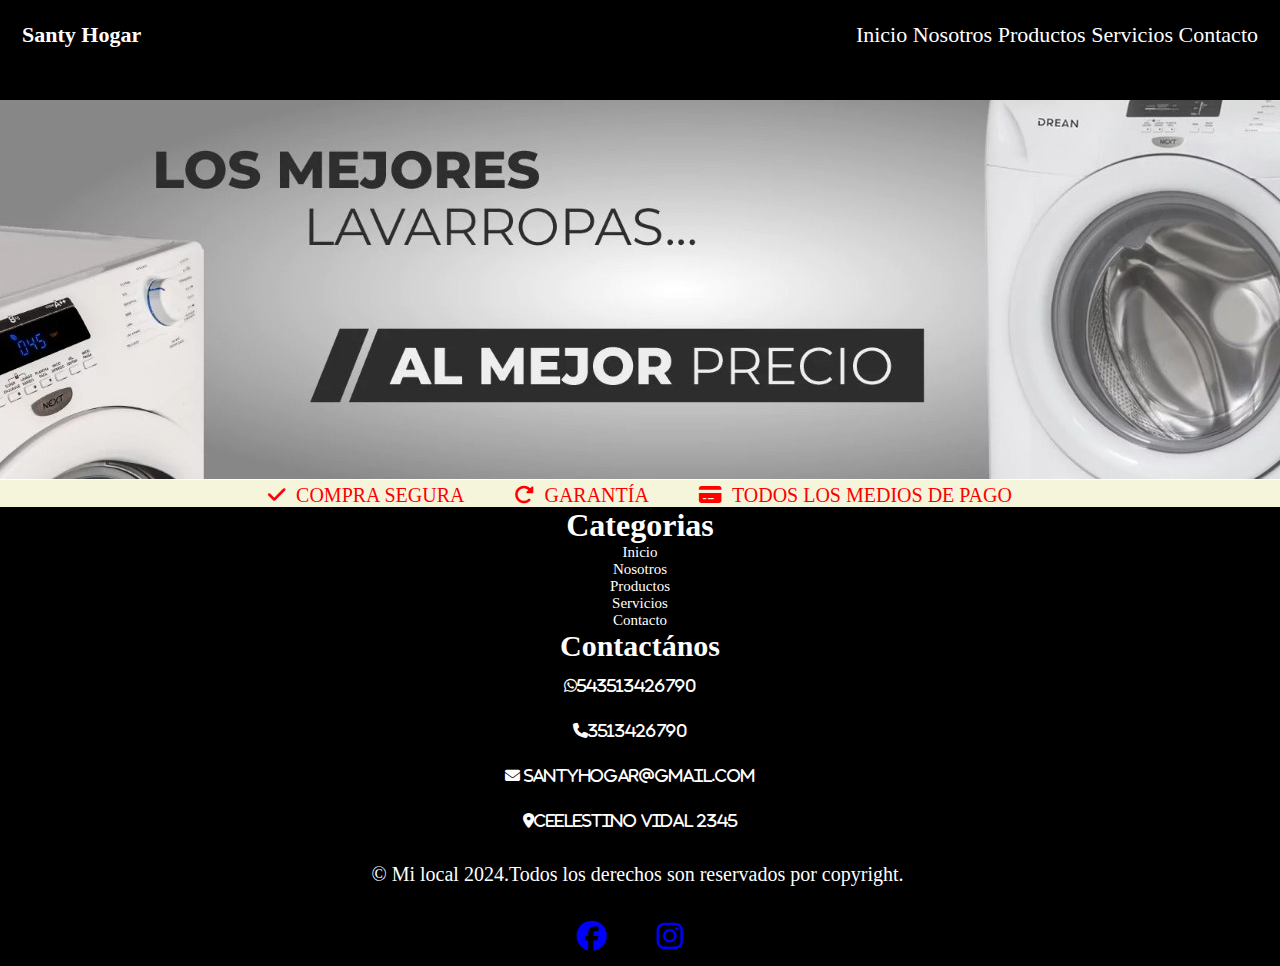
<file: index.html>
<!DOCTYPE html>
<html lang="es">
<head>
    <meta charset="UTF-8">
    <meta name="viewport" content="width=device-width, initial-scale=1.0">
    <link rel="shortcut icon" href="imagenes/santyhogar.jpg" type="image/x-icon">
    <link rel="stylesheet" href="https://cdnjs.cloudflare.com/ajax/libs/font-awesome/6.5.2/css/all.min.css">
    <link rel="stylesheet" href="styles.css">
    <title>Santy Hogar</title>
</head>
<body>
    <header>
        <div class="logo">Santy Hogar</div>
        <nav class="barra">
            <ol> 
              <li><a href="">Inicio</a></li>
              <li><a href="#">Nosotros</a></li>
              <li><a href="">Productos</a></li>
              <li><a href="">Servicios</a></li>
              <li><a href="">Contacto</a></li>
            </ol>
        </nav>
    </header>
    <main>
        <img src="imagenes/lavarropas.jpeg" alt="Los mejores lavarropas al mejor precio">
        <div class="container">
            <a href="">
                <i class="fa-solid fa-check"></i>
            </a>
            <div class="texto1">Compra segura </div>
                <a href="">
                    <i class="fa-solid fa-rotate-right"></i>
                </a>
            <div class="texto2">Garantía</div>
            <a href="">
                <i class="fa-solid fa-credit-card"></i>
            </a>
            
            <div class="texto3">Todos los medios de pago</div>
    </main>
    <footer>
        <h1>Categorias</h1>
          <ol>
            <li>Inicio</li>
            <li>Nosotros</li>
            <li>Productos</li> 
            <li>Servicios</li>
            <li>Contacto</li>
          </ol>
          <h2>Contactános</h2>
          <div class="contactános">
            <ol>
                <li>
                    <i class="fa-brands fa-whatsapp">543513426790</i>
                </li>
                <li>
                    <i class="fa-solid fa-phone">3513426790</i>
                </li>
                <li>
                    <i class="fa-solid fa-envelope"> santyhogar@gmail.com</i>
                </li>
                <li>
                    <i class="fa-solid fa-location-dot">Ceelestino Vidal 2345</i>
                </li>
            </ol>
          </div>  
          
        <p>© Mi local 2024.Todos los derechos son reservados por copyright.</p>
        <div class="redes">
            <a href="">
                <i class="fa-brands fa-facebook"></i>
            </a>
            <a href="">
                <i class="fa-brands fa-instagram"></i>
            </a>
        </div>
        
    </footer>
    
</body>
</html>
</file>
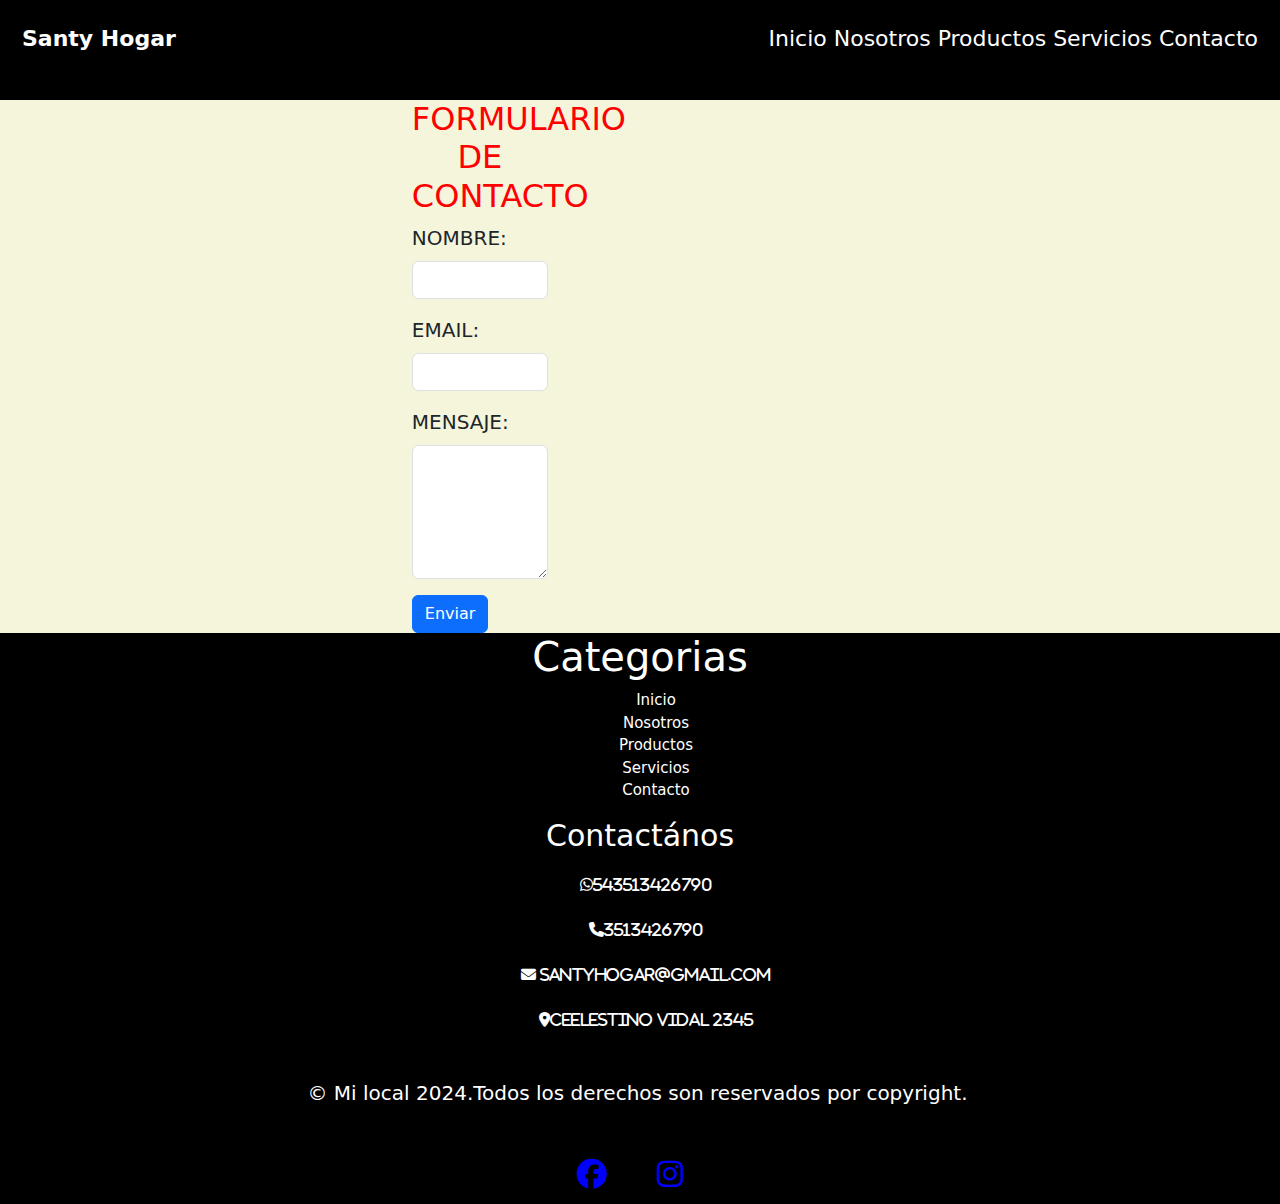
<file: contacto.html>
<!DOCTYPE html>
<html lang="en">
<head>
    <meta charset="UTF-8">
    <meta name="viewport" content="width=device-width, initial-scale=1.0">
    <link rel="shortcut icon" href="imagenes/santyhogar.jpg" type="image/x-icon">
    <link rel="stylesheet" href="https://cdnjs.cloudflare.com/ajax/libs/font-awesome/6.5.2/css/all.min.css">
    <link href="https://cdn.jsdelivr.net/npm/bootstrap@5.3.3/dist/css/bootstrap.min.css" rel="stylesheet" integrity="sha384-QWTKZyjpPEjISv5WaRU9OFeRpok6YctnYmDr5pNlyT2bRjXh0JMhjY6hW+ALEwIH" crossorigin="anonymous">
    <link rel="stylesheet" href="styles.css">
    <title>Santy Hogar</title>
    <link href="https://cdn.jsdelivr.net/npm/bootstrap@5.3.0-alpha1/dist/css/bootstrap.min.css" rel="stylesheet">
</head>
<body>
    <header class="header">
        <div class="logo">Santy Hogar</div>
        <nav class="barra">
            <ol> 
              <li><a href="">Inicio</a></li>
              <li><a href="">Nosotros</a></li>
              <li><a href="">Productos</a></li>
              <li><a href="">Servicios</a></li>
              <li><a href="">Contacto</a></li>
            </ol>
        </nav>
    </header>

    
    <main>
        <section class="contact-section">
            <div class="container">
              <div class="row">
                <div class="col-xs-6 col-xl-4">
                  <h2>Formulario de Contacto</h2>
                  <form action="#" method="POST">
                    <div class="mb-3">
                      <label for="nombre" class="form-label">Nombre:</label>
                      <input type="text" class="form-control" id="nombre" name="nombre" required>
                    </div>
                    <div class="mb-3">
                      <label for="email" class="form-label">Email:</label>
                      <input type="email" class="form-control" id="email" name="email" required>
                    </div>
                    <div class="mb-3">
                      <label for="mensaje" class="form-label">Mensaje:</label>
                      <textarea class="form-control" id="mensaje" name="mensaje" rows="5" required></textarea>
                    </div>
                    <button type="submit" class="btn btn-primary">Enviar</button>
                  </form>
                </div>
                
                </div>
              </div>
            </div>
          </section>
    </main>
  <footer class="footer">
    <h1>Categorias</h1>
          <ol>
            <li>Inicio</li>
            <li>Nosotros</li>
            <li>Productos</li> 
            <li>Servicios</li>
            <li>Contacto</li>
          </ol>
          <h2>Contactános</h2>
          <div class="contactános">
            <ol>
                <li>
                    <i class="fa-brands fa-whatsapp">543513426790</i>
                </li>
                <li>
                    <i class="fa-solid fa-phone">3513426790</i>
                </li>
                <li>
                    <i class="fa-solid fa-envelope"> santyhogar@gmail.com</i>
                </li>
                <li>
                    <i class="fa-solid fa-location-dot">Ceelestino Vidal 2345</i>
                </li>
            </ol>
          </div>  
          
        <p>© Mi local 2024.Todos los derechos son reservados por copyright.</p>
        <div class="redes">
            <a href="">
                <i class="fa-brands fa-facebook"></i>
            </a>
            <a href="">
                <i class="fa-brands fa-instagram"></i>
            </a>
        </div>
  </footer>
    <script src="https://cdn.jsdelivr.net/npm/@popperjs/core@2.11.8/dist/umd/popper.min.js" integrity="sha384-I7E8VVD/ismYTF4hNIPjVp/Zjvgyol6VFvRkX/vR+Vc4jQkC+hVqc2pM8ODewa9r" crossorigin="anonymous"></script>
    <script src="https://cdn.jsdelivr.net/npm/bootstrap@5.3.3/dist/js/bootstrap.min.js" integrity="sha384-0pUGZvbkm6XF6gxjEnlmuGrJXVbNuzT9qBBavbLwCsOGabYfZo0T0to5eqruptLy" crossorigin="anonymous"></script>


    
</body>
</html>
</file>
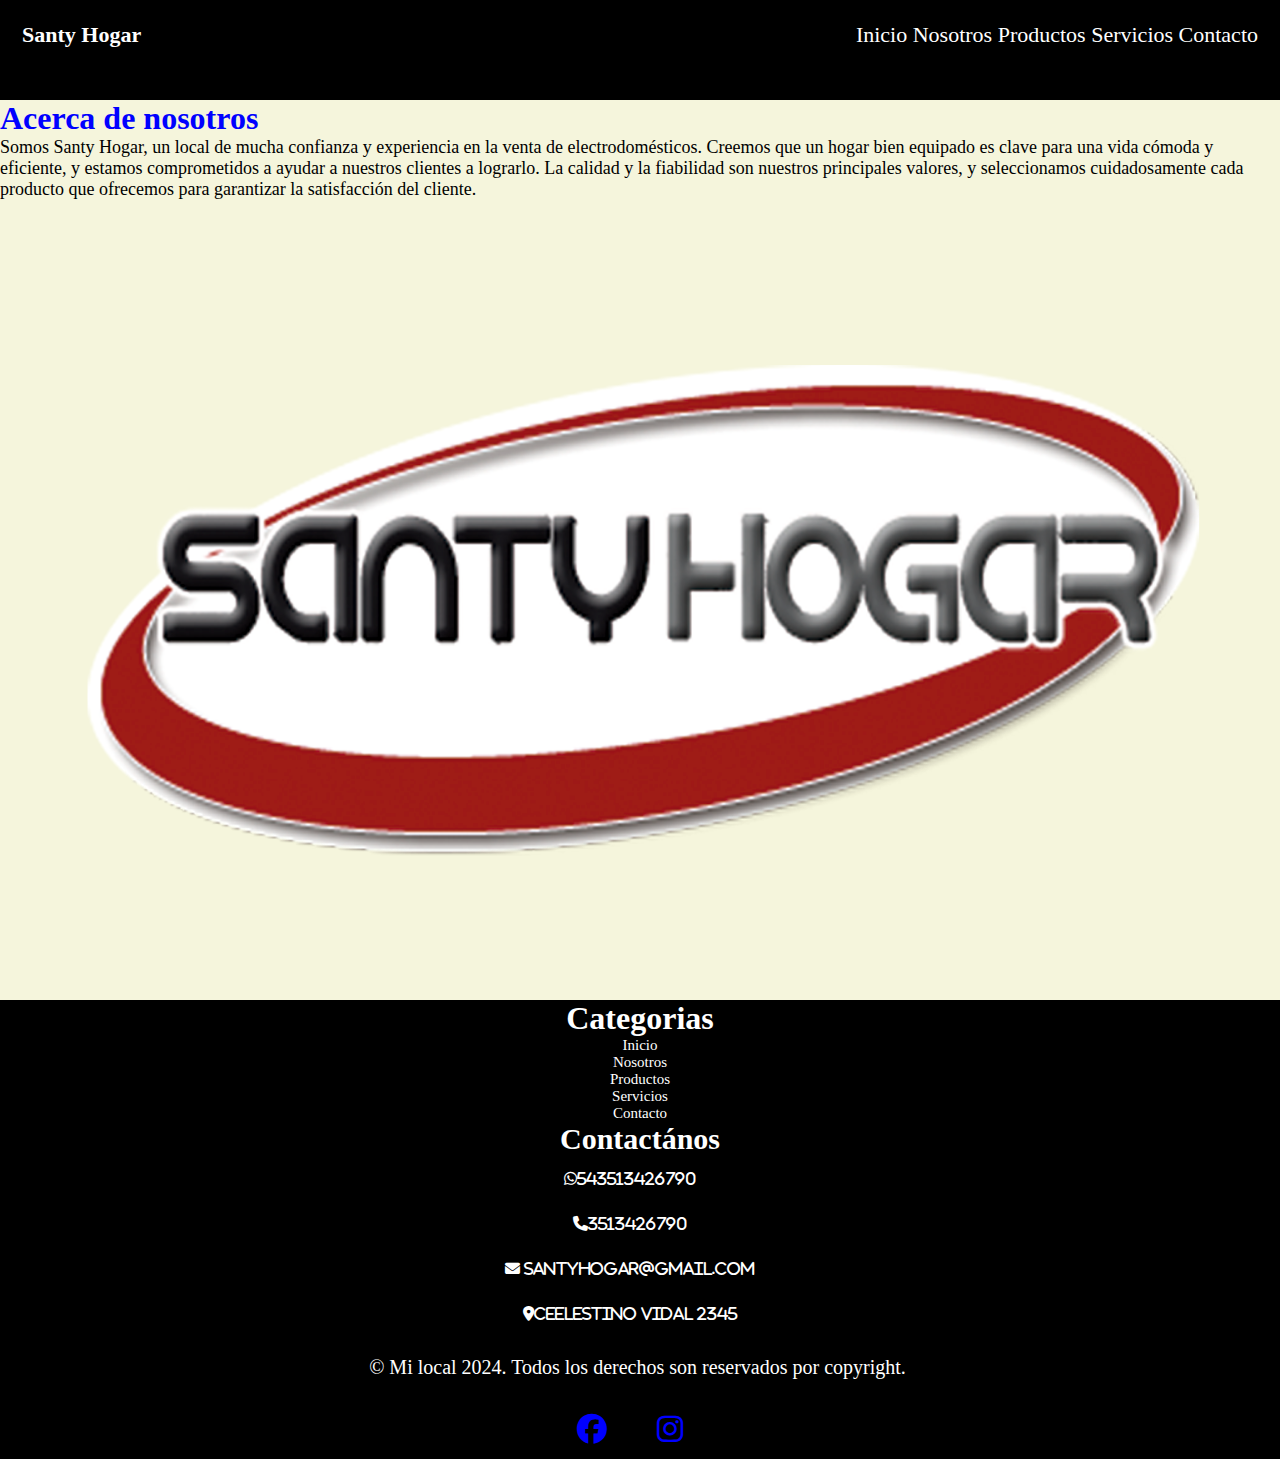
<file: nosotros.html>
<!DOCTYPE html>
<html lang="en">
<head>
    <meta charset="UTF-8">
    <meta name="viewport" content="width=device-width, initial-scale=1.0">
     <link rel="shortcut icon" href="imagenes/santyhogar.jpg" type="image/x-icon">
    <link rel="stylesheet" href="https://cdnjs.cloudflare.com/ajax/libs/font-awesome/6.5.2/css/all.min.css">
    <link rel="stylesheet" href="styles.css">
    <title>Santy Hogar</title>
</head>
<body>
    <header>
        <div class="logo">Santy Hogar</div>
        <nav class="barra">
            <ol> 
              <li><a href="">Inicio</a></li>
              <li><a href="">Nosotros</a></li>
              <li><a href="">Productos</a></li>
              <li><a href="">Servicios</a></li>
              <li><a href="">Contacto</a></li>
            </ol>
        </nav>
    </header>
    <main>
        <div class="call">
           
            <h1>Acerca de nosotros</h1>
             <p>Somos Santy Hogar, un local de mucha confianza y experiencia en la venta de electrodomésticos. Creemos que un hogar bien equipado es clave para una vida cómoda y eficiente, y estamos comprometidos a ayudar a nuestros clientes a lograrlo. La calidad y la fiabilidad son nuestros principales valores, y seleccionamos cuidadosamente cada producto que ofrecemos para garantizar la satisfacción del cliente.
             </p>
             
             
             <img src="imagenes/santyhogar.jpg" alt="santyhogar">
             
        
        
        </div>
      

        
    </main>






    
    <footer>
        <h1>Categorias</h1>
          <ol>
            <li>Inicio</li>
            <li>Nosotros</li>
            <li>Productos</li> 
            <li>Servicios</li>
            <li>Contacto</li>
          </ol>
          <h2>Contactános</h2>
          <div class="contactános">
            <ol>
                <li>
                    <i class="fa-brands fa-whatsapp">543513426790</i>
                </li>
                <li>
                    <i class="fa-solid fa-phone">3513426790</i>
                </li>
                <li>
                    <i class="fa-solid fa-envelope"> santyhogar@gmail.com</i>
                </li>
                <li>
                    <i class="fa-solid fa-location-dot">Ceelestino Vidal 2345</i>
                </li>
            </ol>
          </div>  
          
        <p>© Mi local 2024. Todos los derechos son reservados por copyright.</p>
        <div class="redes"> 
            <a href="">
                <i class="fa-brands fa-facebook"></i>
            </a>
            <a href="">
                <i class="fa-brands fa-instagram"></i>
            </a>
        </div>
        
    </footer>










    
</body>
</html>
</file>
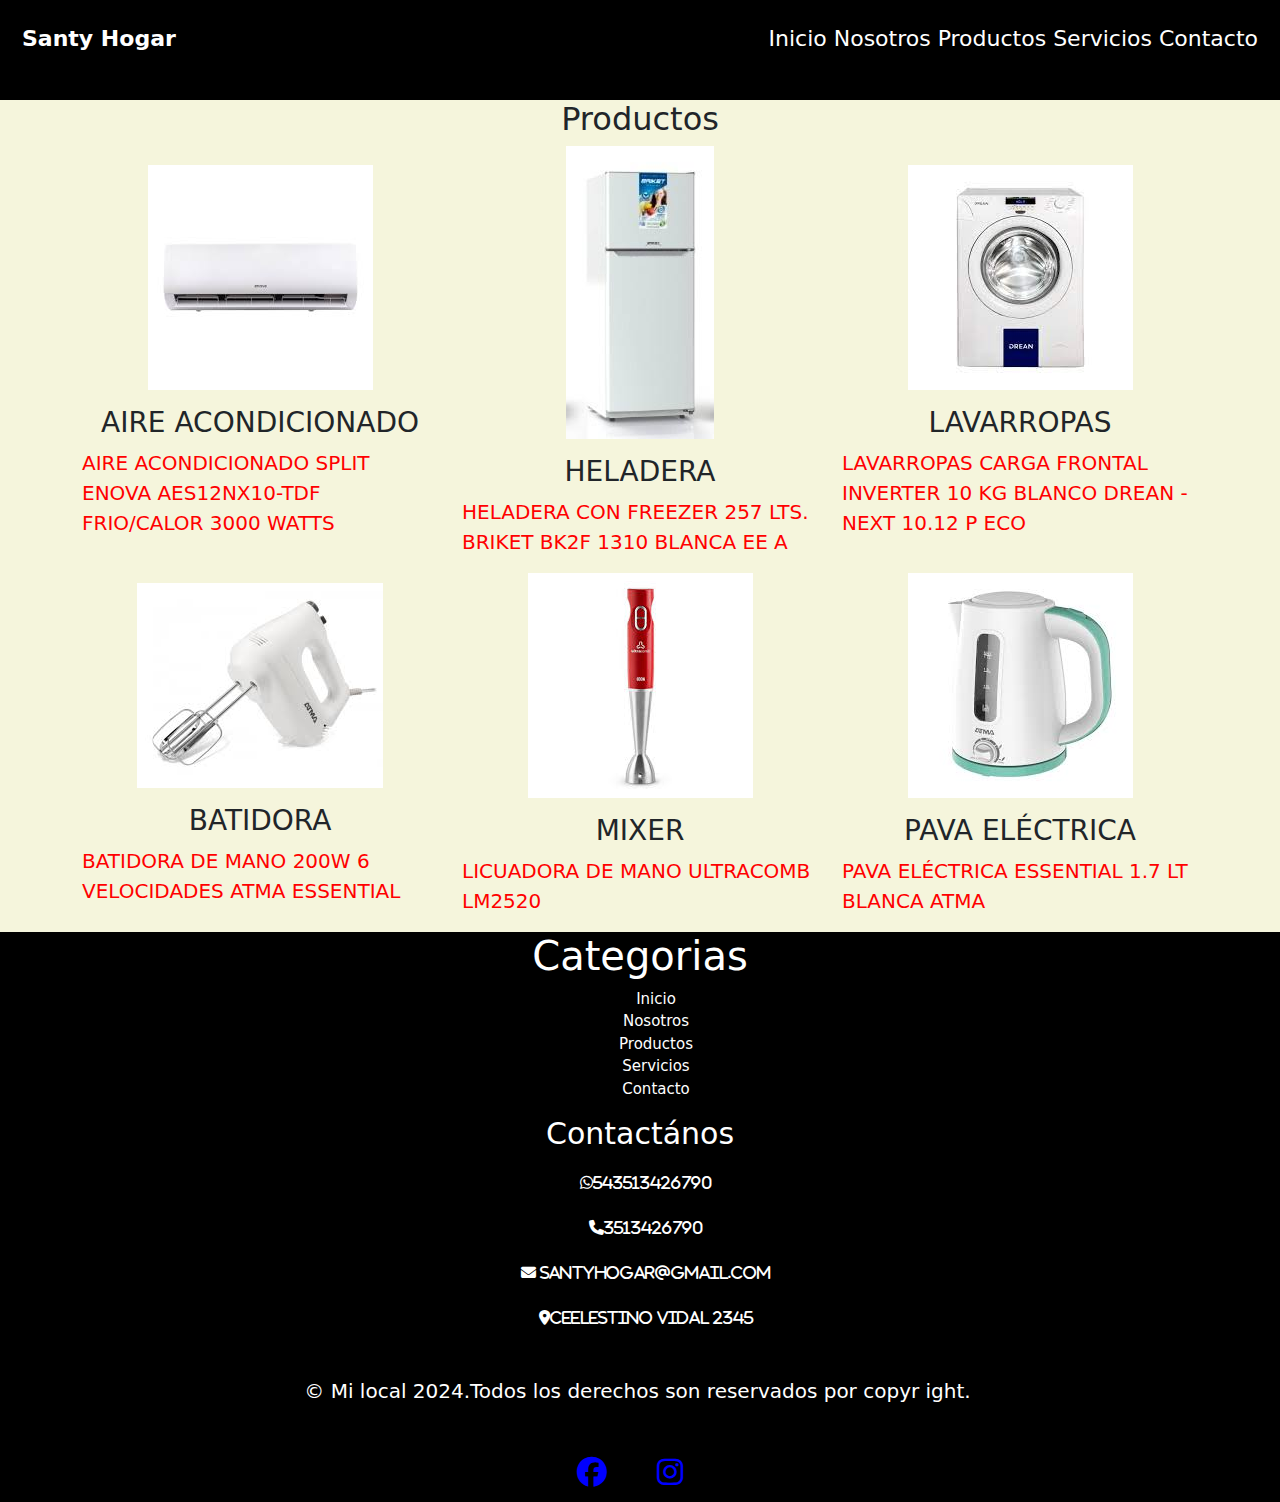
<file: productos.html>
<!DOCTYPE html>
<html lang="en">
<head>
    <meta charset="UTF-8">
    <meta name="viewport" content="width=device-width, initial-scale=1.0">
    <link rel="shortcut icon" href="imagenes/santyhogar.jpg" type="image/x-icon">
    <link rel="stylesheet" href="https://cdnjs.cloudflare.com/ajax/libs/font-awesome/6.5.2/css/all.min.css">
    <link href="https://cdn.jsdelivr.net/npm/bootstrap@5.3.3/dist/css/bootstrap.min.css" rel="stylesheet" integrity="sha384-QWTKZyjpPEjISv5WaRU9OFeRpok6YctnYmDr5pNlyT2bRjXh0JMhjY6hW+ALEwIH" crossorigin="anonymous">
    <link rel="stylesheet" href="styles.css">
    <title>Santy Hogar</title>
</head>
<body>
   <header class="header">
    <div class="logo">Santy Hogar</div>
        <nav class="barra">
            <ol> 
              <li><a href="">Inicio</a></li>
              <li><a href="">Nosotros</a></li>
              <li><a href="">Productos</a></li>
              <li><a href="">Servicios</a></li>
              <li><a href="">Contacto</a></li>
            </ol>
        </nav>
   </header>
    <main>
        <h2>Productos</h2>
        <div class="container">
            <div class="row">
              <div class="col-xs-6 col-xl-4 d-flex flex-column justify-content-center align-items-center">
                <img src="imagenes/aire acondicionado.jpg" alt="Imagen 1" class="img-fluid">
                <h3 class="mt-3">Aire Acondicionado</h3>
                <p>Aire Acondicionado Split Enova Aes12Nx10-Tdf Frio/Calor 3000 Watts</p>
              </div>
              <div class="col-xs-6 col-xl-4 d-flex flex-column justify-content-center align-items-center">
                <img src="imagenes/heladera.jpg" alt="Imagen 2" class="img-fluid">
                <h3 class="mt-3">Heladera</h3>
                <p>Heladera con freezer 257 lts. BRIKET BK2F 1310 Blanca EE A </p>
              </div>
              <div class="col-xs-6 col-xl-4 d-flex flex-column justify-content-center align-items-center">
                <img src="imagenes/lavarropas.1.jpg" alt="Imagen 3" class="img-fluid">
                <h3 class="mt-3">Lavarropas</h3>
                <p>Lavarropas Carga Frontal Inverter 10 Kg Blanco Drean - NEXT 10.12 P ECO</p>
              </div>
              <div class="col-xs-6 col-xl-4 d-flex flex-column justify-content-center align-items-center">
                <img src="imagenes/BATIDORA.jpg" alt="Imagen 3" class="img-fluid">
                <h3 class="mt-3">Batidora</h3>
                <p>Batidora de mano 200W 6 velocidades ATMA Essential</p>
              </div>
              <div class="col-xs-6 col-xl-4 d-flex flex-column justify-content-center align-items-center">
                <img src="imagenes/MIXER.jpg" alt="Imagen 3" class="img-fluid">
                <h3 class="mt-3">MIXER</h3>
                <p>Licuadora de Mano Ultracomb LM2520</p>
              </div>
              <div class="col-xs-6 col-xl-4 d-flex flex-column justify-content-center align-items-center">
                <img src="imagenes/PAVA.jpg" alt="Imagen 3" class="img-fluid">
                <h3 class="mt-3">Pava Eléctrica</h3>
                <p>Pava eléctrica Essential 1.7 lt blanca Atma</p> 
              </div>
            </div>
          </div>

    </main>
    <footer class="footer">
        <h1>Categorias</h1>
          <ol>
            <li>Inicio</li>
            <li>Nosotros</li>
            <li>Productos</li> 
            <li>Servicios</li>
            <li>Contacto</li>
          </ol>
          <h2>Contactános</h2>
          <div class="contactános">
            <ol>
                <li>
                    <i class="fa-brands fa-whatsapp">543513426790</i>
                </li>
                <li>
                    <i class="fa-solid fa-phone">3513426790</i>
                </li>
                <li>
                    <i class="fa-solid fa-envelope"> santyhogar@gmail.com</i>
                </li>
                <li>
                    <i class="fa-solid fa-location-dot">Ceelestino Vidal 2345</i>
                </li>
            </ol>
          </div>  
          
        <p>© Mi local 2024.Todos los derechos son reservados por copyr ight.</p>
        <div class="redes">
            <a href="">
                <i class="fa-brands fa-facebook"></i>
            </a>
            <a href="">
                <i class="fa-brands fa-instagram"></i>
            </a>
        </div>
    </footer>

    <script src="https://cdn.jsdelivr.net/npm/@popperjs/core@2.11.8/dist/umd/popper.min.js" integrity="sha384-I7E8VVD/ismYTF4hNIPjVp/Zjvgyol6VFvRkX/vR+Vc4jQkC+hVqc2pM8ODewa9r" crossorigin="anonymous"></script>
    <script src="https://cdn.jsdelivr.net/npm/bootstrap@5.3.3/dist/js/bootstrap.min.js" integrity="sha384-0pUGZvbkm6XF6gxjEnlmuGrJXVbNuzT9qBBavbLwCsOGabYfZo0T0to5eqruptLy" crossorigin="anonymous"></script>

    
</body>
</html>
</file>
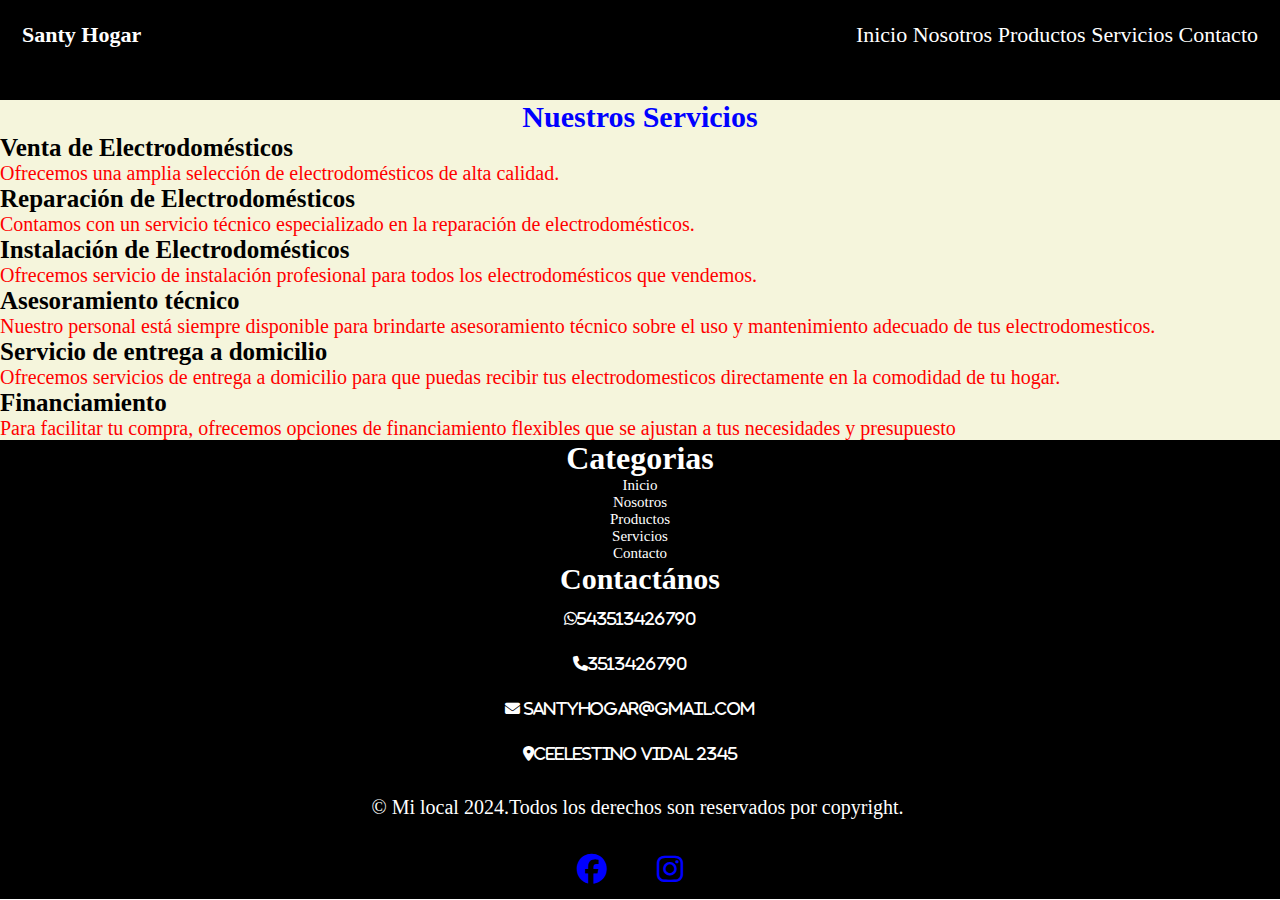
<file: servicios.html>
<!DOCTYPE html>
<html lang="en">
<head>
    <meta charset="UTF-8">
    <meta name="viewport" content="width=device-width, initial-scale=1.0">
    <link rel="shortcut icon" href="imagenes/santyhogar.jpg" type="image/x-icon">
    <link rel="stylesheet" href="https://cdnjs.cloudflare.com/ajax/libs/font-awesome/6.5.2/css/all.min.css">
    <link rel="stylesheet" href="styles.css">
    <title>Santy Hogar</title>
</head>
<body>
    <header>
        <div class="logo">Santy Hogar</div>
        <nav class="barra">
            <ol> 
              <li><a href="">Inicio</a></li>
              <li><a href="">Nosotros</a></li>
              <li><a href="">Productos</a></li>
              <li><a href="">Servicios</a></li>
              <li><a href="">Contacto</a></li>
            </ol>
        </nav>
    </header>
    <main>
        <section class="services">
          <h2>Nuestros Servicios</h2>
          <div class="service1">

            <h3>Venta de Electrodomésticos</h3>
            <p>Ofrecemos una amplia selección de electrodomésticos de alta calidad.</p>
            
          </div>
          <div class="service2">
            <h3>Reparación de Electrodomésticos</h3>
            <p>Contamos con un servicio técnico especializado en la reparación de electrodomésticos.</p>
          </div>
          <div class="service3">
            <h3>Instalación de Electrodomésticos</h3>
            <p>Ofrecemos servicio de instalación profesional para todos los electrodomésticos que vendemos.</p>
          </div>
          <div class="service4">
            <h3>Asesoramiento técnico</h3>
            <p>Nuestro personal está siempre disponible para brindarte asesoramiento técnico sobre el uso y mantenimiento adecuado de tus electrodomesticos.
            </p>
        </div>
        <div class="service5">
            <h3>Servicio de entrega a domicilio</h3>
            <p>Ofrecemos servicios de entrega a domicilio para que puedas recibir tus electrodomesticos directamente en la comodidad de tu hogar.</p>
        </div>
        <div class="service6">
            <h3>Financiamiento</h3>
            <p>Para facilitar tu compra, ofrecemos opciones de financiamiento flexibles que se ajustan a tus necesidades y presupuesto</p>
        </div>
          
        </section>
      </main>






    
    <footer>
        <h1>Categorias</h1>
          <ol>
            <li>Inicio</li>
            <li>Nosotros</li>
            <li>Productos</li> 
            <li>Servicios</li>
            <li>Contacto</li>
          </ol>
          <h2>Contactános</h2>
          <div class="contactános">
            <ol>
                <li>
                    <i class="fa-brands fa-whatsapp">543513426790</i>
                </li>
                <li>
                    <i class="fa-solid fa-phone">3513426790</i>
                </li>
                <li>
                    <i class="fa-solid fa-envelope"> santyhogar@gmail.com</i>
                </li>
                <li>
                    <i class="fa-solid fa-location-dot">Ceelestino Vidal 2345</i>
                </li>
            </ol>
          </div>  
          
        <p>© Mi local 2024.Todos los derechos son reservados por copyright.</p>
        <div class="redes">
            <a href="">
                <i class="fa-brands fa-facebook"></i>
            </a>
            <a href="">
                <i class="fa-brands fa-instagram"></i>
            </a>
        </div>
        
    </footer>


    
</body>
</html>
</file>
<file: styles.css>
*{
    margin: 0;
    padding: 0;
    box-sizing: border-box;
}
header{
    background-color: black;
    height: 100px;
    font-size: 22px;
    padding: 22px;
}
.logo{
    float: left;
    font-weight: bold;
    color: white;
    
}
.barra{
    float: right;
    
}
.barra ol li{
    list-style: none;
    display: inline-block;
}
.barra a{
    text-decoration: none;
    color: white;
}
.barra a:hover{
    color: red;
}
main{
    background-color: beige;
    
    }
.container{
    display: flex;
    justify-content: center;
    font-size: 20px;
    text-transform: uppercase;
}
.container a{
    color: red;
    text-decoration: none;
    font-size: 20px;
    margin-right: 10px;
}
.texto1{
    margin-right: 50px;
    color: red
   
}
.texto2{
    margin-right: 50px;
    color: red;
}
.texto3{
    color: red;
}
footer{
    background-color: black;
    text-align: center;
}
footer h1{
    color: white;
}
footer li{
      color: white;
      font-size: 15px;
}
footer h2{
    color: white;
    font-size: 30px;
}
.contactános{
    
    color: white;
    text-decoration: none;
    font-size: 20px;
}
footer ol li {
    color: white;
    list-style-type: none;
    font-size: 15px;
}
footer i{
    margin-right: 20px;
    padding: 15px;
   
}
footer p{
    color: white;
    padding: 20px;
    font-size: 20px;
    margin-right: 5px;
}
.redes{
    display: flex;
    justify-content: center;
    align-items: center;  
}
 .redes a{
    color: blue;
    text-decoration: none;
    font-weight: bold;
    font-size: 30px;
}
.redes a:hover{
    color: blueviolet;
}
.call{
    height: 100vh;
    background-color: beige;
    color: white;
    
   
}
    
.call h1 {
    color: blue;
    font-weight: bold;
}
.call p{
    font-size: 18px;
    color: black;
    margin-bottom: 15px;
}
.call img{
    padding: 50px;
    width: 100%;
    background-size: cover;
}

.services h2{
    text-align: center;
    color: blue;
    font-size: 30px;
    
}
.service1 h3{
    font-size: 25px;
}
.service1 p{
    color: red;
    font-size: 20px;
}
.service2 h3{
    font-size: 25px;
}
.service2 p{
    color: red;
    font-size: 20px;
}
.service3 h3{
    font-size: 25px;
}
.service3 p{
    color: red;
    font-size: 20px;
}
.service4 h3{
    font-size: 25px;
}
.service4 p{
    color: red;
    font-size: 20px;
}
.service5 h3{
    font-size: 25px;
}
.service5 p{
    color: red;
    font-size: 20px;
}
.service6 h3{
    font-size: 25px;
}
.service6 p{
    color: red;
    font-size: 20px;
}
main h2{
    text-align: center;
}
.container .col-xs-6 p{
    color: red; 
}
.container .col-xs-6 h2{
    color: red;
}

/*inicio de media queries*/
@media only screen and (min-width: 320px) and (max-width:1024px){
    .header{
        padding: 20px;
    }
    .logo{
        font-size: 25px;
    }
    
}
@media only screen and (min-width: 320px) and (max-width: 1024px){
    .footer{
        padding: 20px;
    }
}
/* fin de media queries*/
</file>
